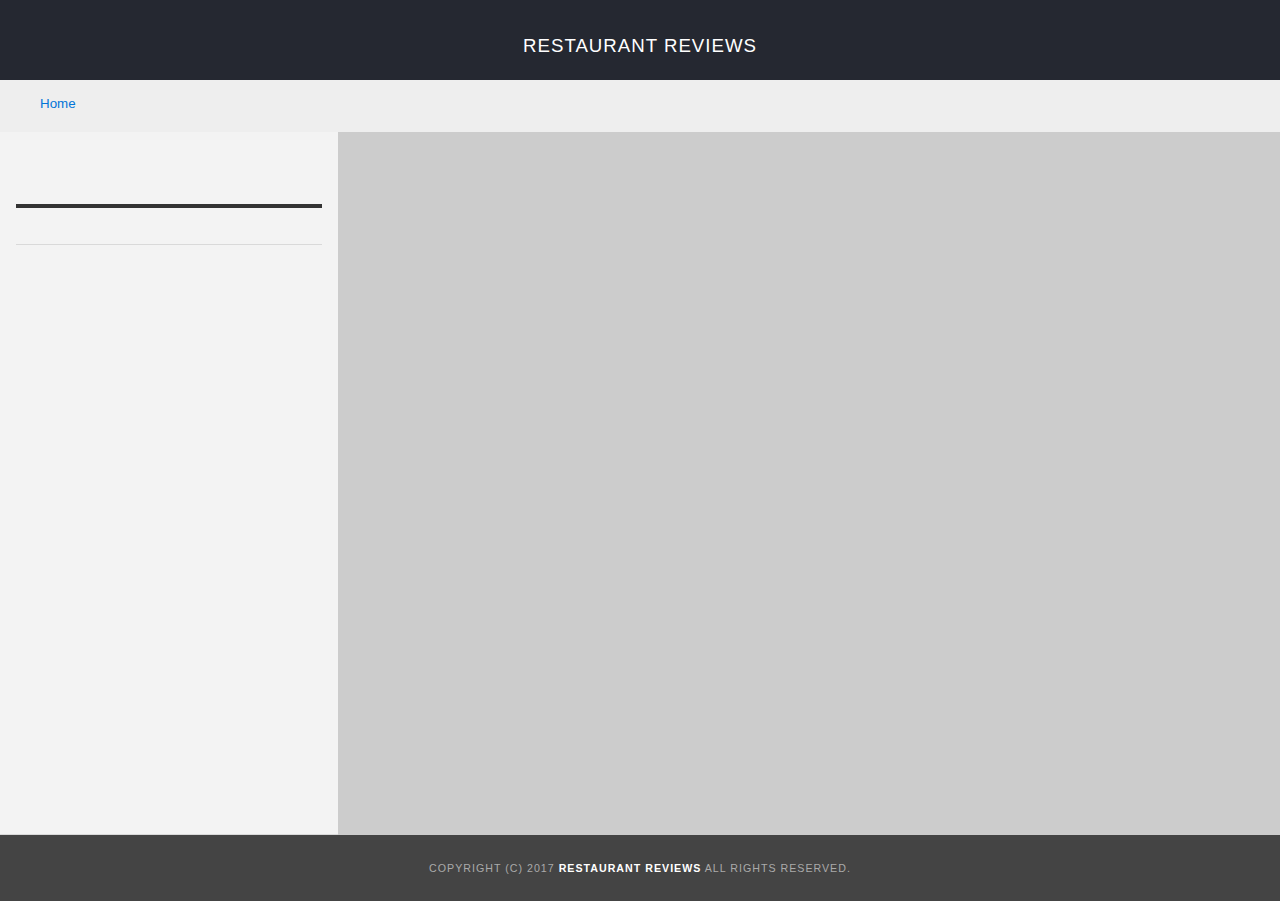
<file: restaurant.html>
<!DOCTYPE html>
<html>

<head>
  <meta content="width=device-width" name="viewport">
  <!-- Main CSS file -->
  <link rel="stylesheet" href="css/styles.css" type="text/css">
  <link rel="stylesheet" href="https://unpkg.com/leaflet@1.3.1/dist/leaflet.css" integrity="sha512-Rksm5RenBEKSKFjgI3a41vrjkw4EVPlJ3+OiI65vTjIdo9brlAacEuKOiQ5OFh7cOI1bkDwLqdLw3Zg0cRJAAQ=="
    crossorigin="" />
  <title>Restaurant Info</title>
</head>

<body class="inside">
  <!-- Beginning header -->
  <header>
    <!-- Beginning nav -->
    <nav>
      <h1><a href="/">Restaurant Reviews</a></h1>
    </nav>
    <!-- Beginning breadcrumb -->
    <ul id="breadcrumb">
      <li><a href="/">Home</a></li>
    </ul>
    <!-- End breadcrumb -->
    <!-- End nav -->
  </header>
  <!-- End header -->

  <!-- Beginning main -->
  <main id="maincontent">
    <!-- Beginning map -->
    <section id="map-container">
      <div id="map"></div>
    </section>
    <!-- End map -->
    <!-- Beginning restaurant -->
    <section id="restaurant-container">
      <h1 id="restaurant-name"></h1>
      <img id="restaurant-img">
      <p id="restaurant-cuisine"></p>
      <p id="restaurant-address"></p>
      <table id="restaurant-hours"></table>
      <!-- Beginning reviews -->
      <section id="reviews-container">
        <ul id="reviews-list"></ul>
      </section>
      <!-- End reviews -->
    </section>
    <!-- end restaurant -->
  </main>
  <!-- End main -->

  <!-- Beginning footer -->
  <footer id="footer">
    Copyright (c) 2017 <a href="/"><strong>Restaurant Reviews</strong></a> All Rights Reserved.
  </footer>
  <!-- End footer -->
  <script src="https://unpkg.com/leaflet@1.3.1/dist/leaflet.js" integrity="sha512-/Nsx9X4HebavoBvEBuyp3I7od5tA0UzAxs+j83KgC8PU0kgB4XiK4Lfe4y4cgBtaRJQEIFCW+oC506aPT2L1zw=="
    crossorigin=""></script>
  <!-- Beginning scripts -->
  <!-- Database helpers -->
  <script type="text/javascript" src="js/dbhelper.js"></script>
  <!-- Main javascript file -->
  <script type="text/javascript" src="js/restaurant_info.js"></script>
  <!-- Google Maps -->
  <!--  <script async defer src="https://maps.googleapis.com/maps/api/js?key=AIzaSyA_tKbW6A5pQ-eupxI56myUnHLqYCzOjKo&libraries=places&callback=initMap"></script> -->
  <!-- End scripts -->

</body>

</html>
</file>
<file: css/styles.css>
@charset "utf-8";
/* CSS Document */

/** ---- style reset ---- minimal css reset by alligator.io https://alligator.io/css/minimal-css-reset/ **/
html {
  -webkit-box-sizing: border-box;
  box-sizing: border-box;
  font-size: 16px;
}

*,
*:before,
*:after {
  -webkit-box-sizing: inherit;
  box-sizing: inherit;
}

body,
h1,
h2,
h3,
h4,
h5,
h6,
p,
ol,
ul {
  margin: 0;
  padding: 0;
  font-weight: normal;
}

ol,
ul {
  list-style: none;
}

img {
  max-width: 100%;
  height: auto;
}

/** ---- cbasics ---- **/

/** ---- colors ----
   # Full white #fff
   # Light grey #b1b1b1
   # Dark grey #333
   # Dark blue #2d3c49
   # Main blue #02b3e4
   # Light blue #7d97ad
**/

/** -- text -- **/

html {
  font-family: "Roboto", sans-serif;
  /*  compensates rounding errors, in particular in older versions of Opera and Safari */
  font-size: 100.01%;
}

body {
  /* use em like px */
  background-color: #fdfdfd;
  margin: 0;
  position: relative;
}

h1 {
  text-transform: uppercase;
  font-size: 3rem;
  letter-spacing: 1px;
}

h2 {
  font-size: 2.5rem;
  text-transform: uppercase;
  letter-spacing: 1px;
}

h3 {
  font-size: 2rem;
  color: #7d97ad;
}

h4 {
  font-size: 1.5rem;
  text-transform: uppercase;
}

a,
a:link,
a:visited,
a:hover,
a:active {
  text-decoration: none;
  color: white;
}

p {
  font-size: 1.2rem;
}

/** -- given style --**/

body,
td,
th,
p {
  font-family: Arial, Helvetica, sans-serif;
  color: #333;
  line-height: 1.5;
}

ul,
li {
  font-family: Arial, Helvetica, sans-serif;
  font-size: 10pt;
  color: #333;
}
a {
  color: orange;
  text-decoration: none;
}
a:hover,
a:focus {
  color: #3397db;
  text-decoration: none;
}
a img {
  border: none 0px #fff;
}
h1,
h2,
h3,
h4,
h5,
h6 {
  font-family: Arial, Helvetica, sans-serif;
  margin: 0 0 20px;
}
article,
aside,
canvas,
details,
figcaption,
figure,
footer,
header,
hgroup,
menu,
nav,
section {
  display: block;
}
#maincontent {
  background-color: #f3f3f3;
  min-height: 100%;
}
.inside #maincontent {
  background-color: #f3f3f3;
  min-height: 100%;
  display: flex;
  flex-direction: row-reverse;
}
#footer {
  background-color: #444;
  color: #aaa;
  font-size: 8pt;
  letter-spacing: 1px;
  padding: 25px;
  text-align: center;
  text-transform: uppercase;
}
/* ====================== Navigation ====================== */
nav {
  width: 100%;
  height: 80px;
  background-color: #252831;
  text-align: center;
}
nav h1 {
  margin: auto;
}
nav h1 a,
nav h1 a:link,
nav h1 a:visited,
nav h1 a:hover,
nav h1 a:active {
  color: #fff;
  font-size: 14pt;
  font-weight: 200;
  text-transform: uppercase;
}
#breadcrumb {
  padding: 10px 40px 16px;
  list-style: none;
  background-color: #eee;
  font-size: 17px;
  margin: 0;
}

/* Display list items side by side */
#breadcrumb li {
  display: inline;
}

/* Add a slash symbol (/) before/behind each list item */
#breadcrumb li + li:before {
  padding: 8px;
  color: black;
  content: "/\00a0";
}

/* Add a color to all links inside the list */
#breadcrumb li a {
  color: #0275d8;
  text-decoration: none;
}

/* Add a color on mouse-over */
#breadcrumb li a:hover {
  color: #01447e;
  text-decoration: underline;
}
/* ====================== Map ====================== */
#map {
  height: 400px;
  width: 100%;
  background-color: #ccc;
}
/* ====================== Restaurant Filtering ====================== */
.filter-options {
  width: 100%;
  background-color: #3397db;
  align-items: center;
  padding: 1rem;
}
.filter-options h2 {
  color: white;
  font-size: 1rem;
  font-weight: normal;
  line-height: 1;
  margin: 0 20px;
}
.filter-options select {
  background-color: white;
  border: 1px solid #fff;
  font-family: Arial, sans-serif;
  font-size: 11pt;
  height: 35px;
  letter-spacing: 0;
  margin: 10px;
  padding: 0 10px;
  width: 200px;
}

/* ====================== Restaurant Listing ====================== */
#restaurants-list {
  background-color: #f3f3f3;
  list-style: outside none none;
  margin: 0;
  padding: 30px 15px 60px;
  text-align: left;
}
#restaurants-list li {
  background-color: #fff;
  font-family: Arial, sans-serif;
  margin: 15px;
  min-height: 380px;
  padding: 2em;
  text-align: left;
  width: auto;
  display: inline-block;
  vertical-align: top;
}
#restaurants-list .restaurant-img {
  background-color: #ccc;
  display: block;
  margin: 0;
  max-width: 100%;
  min-width: 100%;
  height: 15rem;
}
#restaurants-list li h1 {
  color: #f18200;
  font-family: Arial, sans-serif;
  font-size: 14pt;
  font-weight: 200;
  letter-spacing: 0;
  line-height: 1.3;
  margin: 20px 0 10px;
  text-transform: uppercase;
}
#restaurants-list p {
  margin: 0;
  font-size: 11pt;
}
#restaurants-list li a {
  background-color: orange;
  border-bottom: 3px solid #eee;
  color: #fff;
  display: inline-block;
  font-size: 10pt;
  margin: 15px 0 0;
  padding: 8px 30px 10px;
  text-align: center;
  text-decoration: none;
  text-transform: uppercase;
}

/* ====================== Restaurant Details ====================== */

body.inside {
  overflow: hidden;
}

.inside header {
  width: 100%;
}
.inside #map-container {
  background: blue none repeat scroll 0 0;
  height: 87%;
  flex-grow: 1;
  flex-basis: 50vw;
  height: calc(100vh - 12.3rem);
}
.inside #map {
  background-color: #ccc;
  height: 100%;
  width: 100%;
}
.inside #footer {
  width: 100%;
}
#restaurant-name {
  color: #f18200;
  font-family: Arial, sans-serif;
  font-size: 2rem;
  font-weight: 200;
  letter-spacing: 0;
  margin: 0 0 2rem;
  text-transform: uppercase;
  line-height: 1.1;
}
#restaurant-address {
  font-size: 12pt;
  margin: 10px 0px;
}
#restaurant-cuisine {
  background-color: #333;
  color: #ddd;
  font-size: 12pt;
  font-weight: 300;
  margin: 0 0 20px;
  padding: 2px 0;
  text-align: center;
  text-transform: uppercase;
}
#restaurant-container,
#reviews-container {
  border-bottom: 1px solid #d9d9d9;
  padding: 3rem;
  flex-grow: 1;
}
#restaurant-container {
  max-width: 30vw;
  height: calc(100vh - 12.3rem);
  overflow: auto;
}
#reviews-container {
  padding: 0;
  margin-top: 1rem;
}
#reviews-container h2 {
  color: #f58500;
  font-size: 2rem;
  font-weight: 300;
  letter-spacing: -1px;
  padding-bottom: 1pt;
}
#reviews-list {
  margin: 0;
  padding: 0;
}
#reviews-list li {
  background-color: #fff;
  border: 2px solid #f3f3f3;
  display: block;
  list-style-type: none;
  margin: 0 0 30px;
  overflow: hidden;
  padding: 2rem;
  position: relative;
}
#reviews-list li p {
  margin: 0 0 10px;
}
#restaurant-hours td {
  color: #666;
}

/* ====================== Media Querries ====================== */

@media screen and (max-width: 1300px) {
  #restaurant-container {
    max-width: 40vw;
  }
  #restaurant-container,
  #reviews-list li {
    padding: 1rem;
  }
}

@media screen and (max-width: 900px) {
  #restaurants-list li a {
    width: 100%;
  }
  #restaurant-container {
    max-width: 50vw;
  }
}

@media screen and (max-width: 700px) {
  .inside #maincontent {
    flex-wrap: wrap;
    flex-direction: row;
  }
  .inside #map-container {
    flex-basis: 100vw;
    height: calc(40vh);
  }
  #restaurant-container {
    max-width: 100%;
    height: calc(60vh - 11.3rem);
  }
  #restaurant-container img,
  #restaurant-cuisine {
    max-width: 50vw;
  }
  #restaurant-name,
  #reviews-container h2 {
    font-size: 1.5rem;
    font-weight: bold;
  }
  #footer {
    padding: 10px;
  }
}

@media screen and (max-width: 450px) {
  #restaurants-list .restaurant-img {
    height: auto;
  }
  #map {
    height: 50vh;
  }
}
</file>
